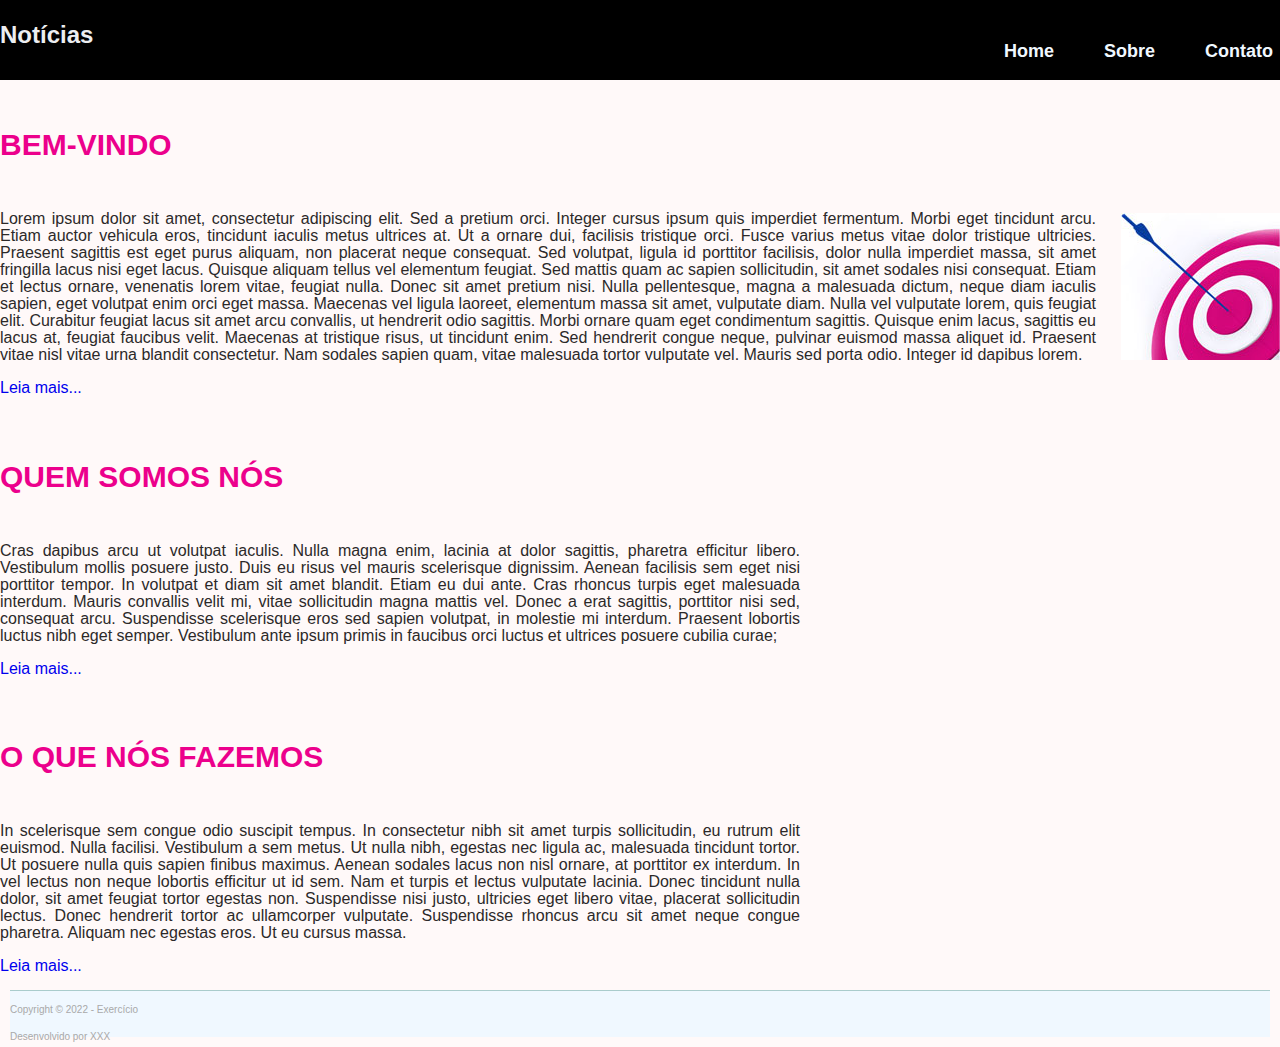
<file: index.html>
<!DOCTYPE html>
<html lang="pt-br">

<head>
    <meta charset="UTF-8">
    <meta http-equiv="X-UA-Compatible" content="IE=edge">
    <meta name="viewport" content="width=device-width, initial-scale=1.0">
    <title>Noticias</title>
    <!--Folha interna-->

   
  <!-- <style>
    h1{
        color: blue;
        font-size: 100px;
    }

    h2{
        color: brown;
        font-size: 30px;
    }
    </style> -->
    <link rel="stylesheet" href="estilo.css">
</head>

<body>
    <header>
        <section class="principal">
            <h1 id="logo"> Notícias </h1>
            <nav>
                <ul>
                    <li><a href="index.html"> Home </a> </li>
                    <li> <a href="sobre.html"> Sobre </a> </li>
                    <li> <a href="contato.html">Contato </a> </li>
                </ul>
            </nav>
        </section>
    </header>
    <section class="principal">
        <h2> BEM-VINDO</h2>
        <img src="img.jpg" alt="imagemRelogio">
        <p>
            Lorem ipsum dolor sit amet, consectetur adipiscing elit. Sed a pretium orci. Integer cursus ipsum quis
            imperdiet fermentum. Morbi eget tincidunt arcu. Etiam auctor vehicula eros, tincidunt iaculis metus ultrices
            at. Ut a ornare dui, facilisis tristique orci. Fusce varius metus vitae dolor tristique ultricies. Praesent
            sagittis est eget purus aliquam, non placerat neque consequat. Sed volutpat, ligula id porttitor facilisis,
            dolor nulla imperdiet massa, sit amet fringilla lacus nisi eget lacus. Quisque aliquam tellus vel elementum
            feugiat. Sed mattis quam ac sapien sollicitudin, sit amet sodales nisi consequat. Etiam et lectus ornare,
            venenatis lorem vitae, feugiat nulla. Donec sit amet pretium nisi.
            Nulla pellentesque, magna a malesuada dictum, neque diam iaculis sapien, eget volutpat enim orci eget massa.
            Maecenas vel ligula laoreet, elementum massa sit amet, vulputate diam. Nulla vel vulputate lorem, quis
            feugiat elit. Curabitur feugiat lacus sit amet arcu convallis, ut hendrerit odio sagittis. Morbi ornare quam
            eget condimentum sagittis. Quisque enim lacus, sagittis eu lacus at, feugiat faucibus velit. Maecenas at
            tristique risus, ut tincidunt enim. Sed hendrerit congue neque, pulvinar euismod massa aliquet id. Praesent
            vitae nisl vitae urna blandit consectetur. Nam sodales sapien quam, vitae malesuada tortor vulputate vel.
            Mauris sed porta odio. Integer id dapibus lorem.
        </p>
        <p class="mais-link"> <a href="https://pt.wikipedia.org/wiki/Hist%C3%B3ria_da_computa%C3%A7%C3%A3o"> Leia mais...</a></p>
        <article class="caixa">
            <h2>QUEM SOMOS NÓS</h2>
            <p> Cras dapibus arcu ut volutpat iaculis. Nulla magna enim, lacinia at dolor sagittis, pharetra efficitur
                libero. Vestibulum mollis posuere justo. Duis eu risus vel mauris scelerisque dignissim. Aenean
                facilisis sem eget nisi porttitor tempor. In volutpat et diam sit amet blandit. Etiam eu dui ante. Cras
                rhoncus turpis eget malesuada interdum. Mauris convallis velit mi, vitae sollicitudin magna mattis vel.
                Donec a erat sagittis, porttitor nisi sed, consequat arcu. Suspendisse scelerisque eros sed sapien
                volutpat, in molestie mi interdum. Praesent lobortis luctus nibh eget semper. Vestibulum ante ipsum
                primis in faucibus orci luctus et ultrices posuere cubilia curae;</p>
                <p> <a href="#"> Leia mais...</a></p>
        </article>
        <article class="caixa">
            <h2>O QUE NÓS FAZEMOS</h2>
            <p> In scelerisque sem congue odio suscipit tempus. In consectetur nibh sit amet turpis sollicitudin, eu
                rutrum elit euismod. Nulla facilisi. Vestibulum a sem metus. Ut nulla nibh, egestas nec ligula ac,
                malesuada tincidunt tortor. Ut posuere nulla quis sapien finibus maximus. Aenean sodales lacus non nisl
                ornare, at porttitor ex interdum. In vel lectus non neque lobortis efficitur ut id sem. Nam et turpis et
                lectus vulputate lacinia. Donec tincidunt nulla dolor, sit amet feugiat tortor egestas non. Suspendisse
                nisi justo, ultricies eget libero vitae, placerat sollicitudin lectus. Donec hendrerit tortor ac
                ullamcorper vulputate. Suspendisse rhoncus arcu sit amet neque congue pharetra. Aliquam nec egestas
                eros. Ut eu cursus massa.</p>
                <p class="mais-link"> <a href="https://pt.wikipedia.org/wiki/Hist%C3%B3ria_da_computa%C3%A7%C3%A3o"> Leia mais...</a></p>
        </article>
    </section>
    <br>
    <footer>
        <section class="principal">
            <div>
                <p> Copyright &copy; 2022 - Exercício </p>
                <p> Desenvolvido por XXX </p>
            </div>
        </section>
    </footer>
</body>
</html>
</file>
<file: estilo.css>
h2{
    font-size: 30px;
    line-height: 80px;
    color:#ec008c;
}

body{
    margin :0;
    padding :0;
    font-size: 16px;
    font-family: Arial, Helvetica, sans-serif;
    color:#2c2929;
    background-color: rgb(255, 249, 249);
    line-height: 17px;
}

p{
    text-align: justify;
}
/* para estilizzar o id coloca=se antes do nome o #*/
#logo{
    color:rgb(236, 238, 241);
    font-size: 24px;
    padding-top: 10px;
    float: left;
}
header{
    background-color: black;
    height: 80px;
    padding: 0;
    margin: 0;
}
nav{
    float: right;
    padding: 23px 7px 0 0;

}
/*tirar as bolinhas*/
nav ul{
    list-style-type: none;
}
/* cada link fique a esquerda do outro*/
nav ul li  {
float: left;
padding-left: 50px;
}
/*estilizar cada link*/
nav ul li a{
    font-size:18px;
    line-height: 24px;
    color:aliceblue;
    font-weight: bold;
}
nav ul li a:hover{
text-decoration: none;
color: cornflowerblue;
}
a{
    text-decoration: none;
}
img{
    float: right;
    padding: 3px 0 0 25px;
};
/* estilizar uma classe não esquecer de colocar o ponto*/
.principal{
    width: 960px;
    margin: 0;
}
.caixa{
    float: left;
    width: 800px;
    padding-right: 10;
    padding-right: 10;
    
}
footer{
    clear: both;
    background-color: aliceblue;
    font-size: 10px;
    color: darkgrey;
    height: 46px;
    border-top: 1px solid #acc;
    margin: 10px;
}
</file>
